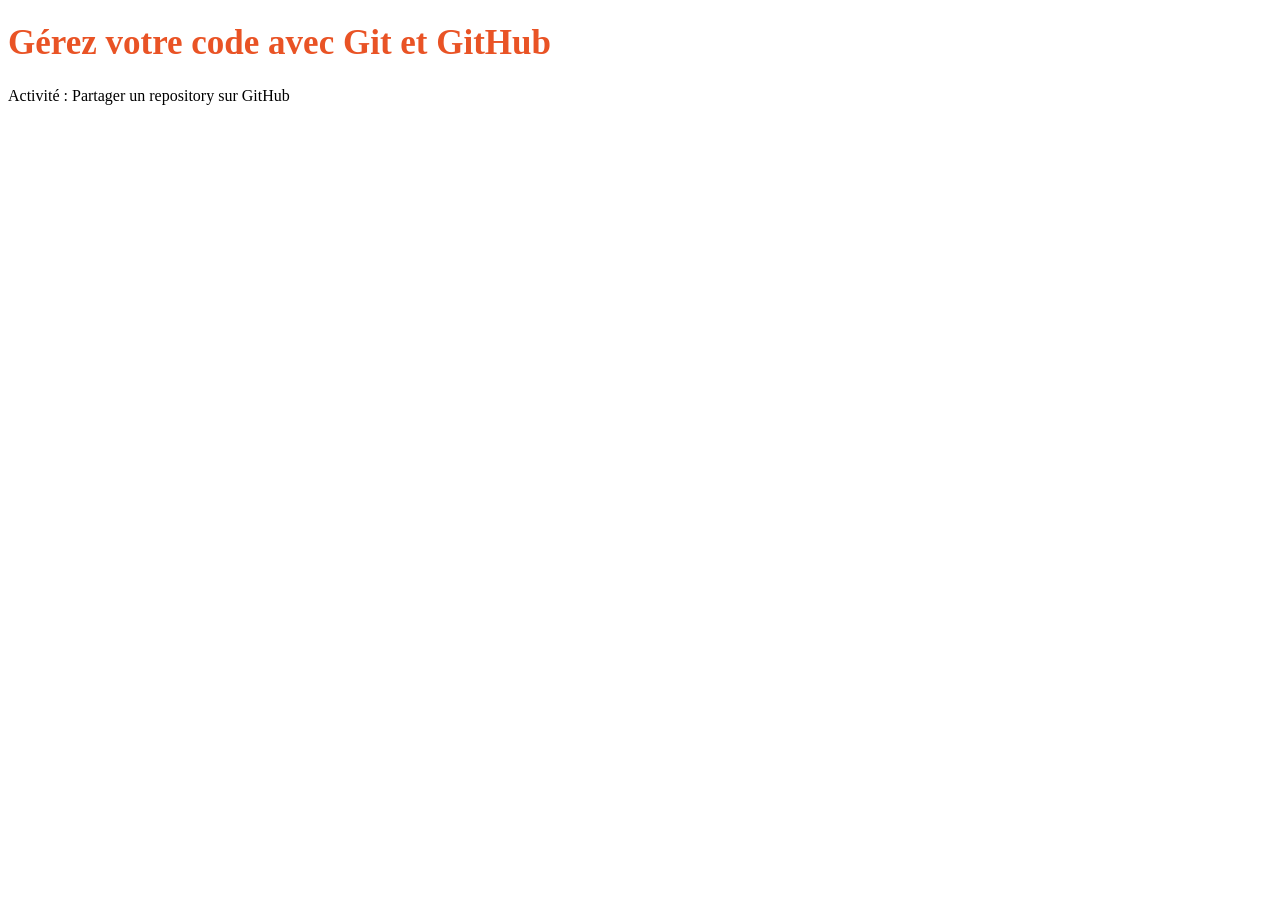
<file: index.html>
<!doctype html>
<html>

<head>
    <meta charset="utf-8">
    <link rel="stylesheet" href="../style.css">
    <title>MOOC GitHub</title>
</head>

<body>
    <h1>Gérez votre code avec Git et GitHub</h1>

    <div id="contenu">
    <p>Activité : Partager un repository sur GitHub</p>
    </div>

</body>

</html>
</file>
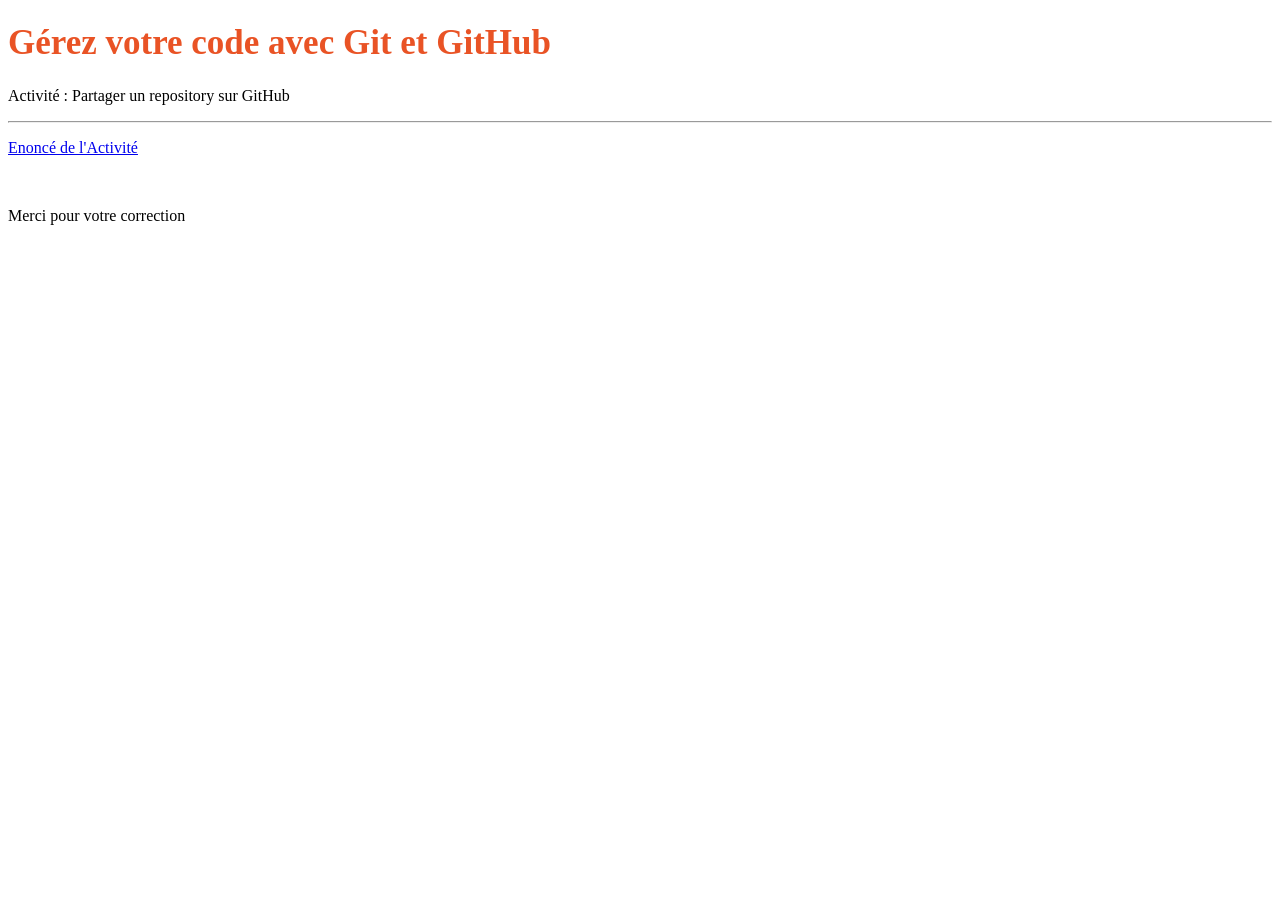
<file: html/index.html>
<!doctype html>
<html>

<head>
    <meta charset="utf-8">
    <link rel="stylesheet" href="../css/style.css">
    <title>MOOC GitHub</title>
</head>

<body>
    <h1>Gérez votre code avec Git et GitHub</h1>

    <div id="contenu">
    	<p>Activité : Partager un repository sur GitHub</p>
    	<hr>
    	<p><a href="../enonce.pdf">Enoncé de l'Activité</a></p>
    	</br>
    	<p>Merci pour votre correction<p>
    </div>

</body>

</html>
</file>
<file: style.css>
h1 {
	font-size: 35px; color: #e95325;
}
</file>
<file: css/style.css>
h1 {
	font-size: 35px; color: #e95325;
}
</file>
